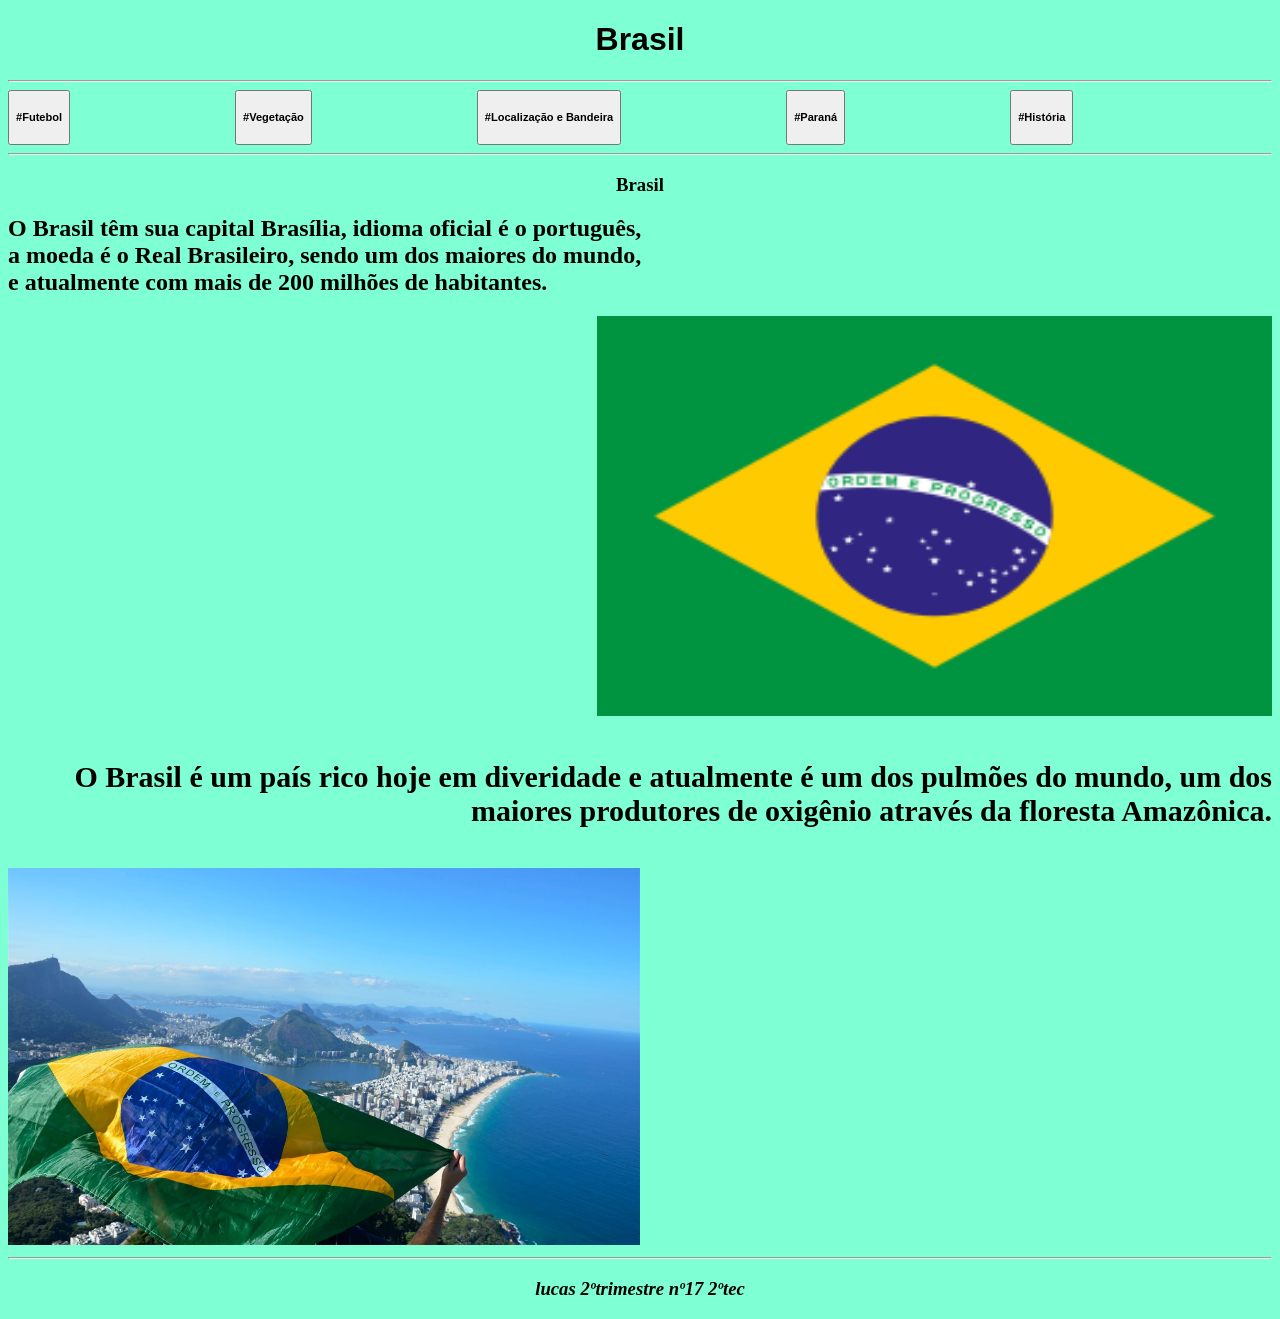
<file: index.html>
<!DOCTYPE html>
<html lang="ptbr">
<head>
    <meta charset="UTF-8">
    <meta name="viewport" content="width=device-width, initial-scale=1.0">
    <title>index.html</title>
    <link rel="stylesheet" href="style.css">
</head>
<body>


    <strong><h1>Brasil</h1></strong>
<hr>

<nav class="menu">
<a href="futebol.html"><button><h5>#Futebol</h5></button></a>
<a href="vegetação.html"><button><h5>#Vegetação</h5></button></a>
<a href="bandeira.html"><button><h5>#Localização e Bandeira</h5></button></a>
 <a href="paraná.html"><button><h5>#Paraná</h5></button></a>
 <a href="historia.html"><button><h5>#História</h5></body></button></a>
 </nav>
 
<hr>

<strong><h3>Brasil</h3></strong>
<h2>O Brasil têm sua capital Brasília,  idioma oficial é o português,<br> a moeda é o Real Brasileiro, sendo um dos maiores do mundo,<br> e atualmente com mais de 200 milhões de habitantes.</h2>
<div><img src="imgaem/Flag_of_Brazil.svg.webp" style="width: 675px; height: 400px; " alt="img1"></div>  
<h4>O Brasil é um país rico hoje em diveridade e atualmente é um dos pulmões do mundo, um dos maiores produtores de oxigênio através da floresta Amazônica.</h4>
<footer><img src="imgaem/default.jpg" style="width: 50%;" alt="img2"></footer> 
<hr>
<i><h3>lucas 2ºtrimestre nº17 2ºtec</h3></i>
</body>

</html>
</file>
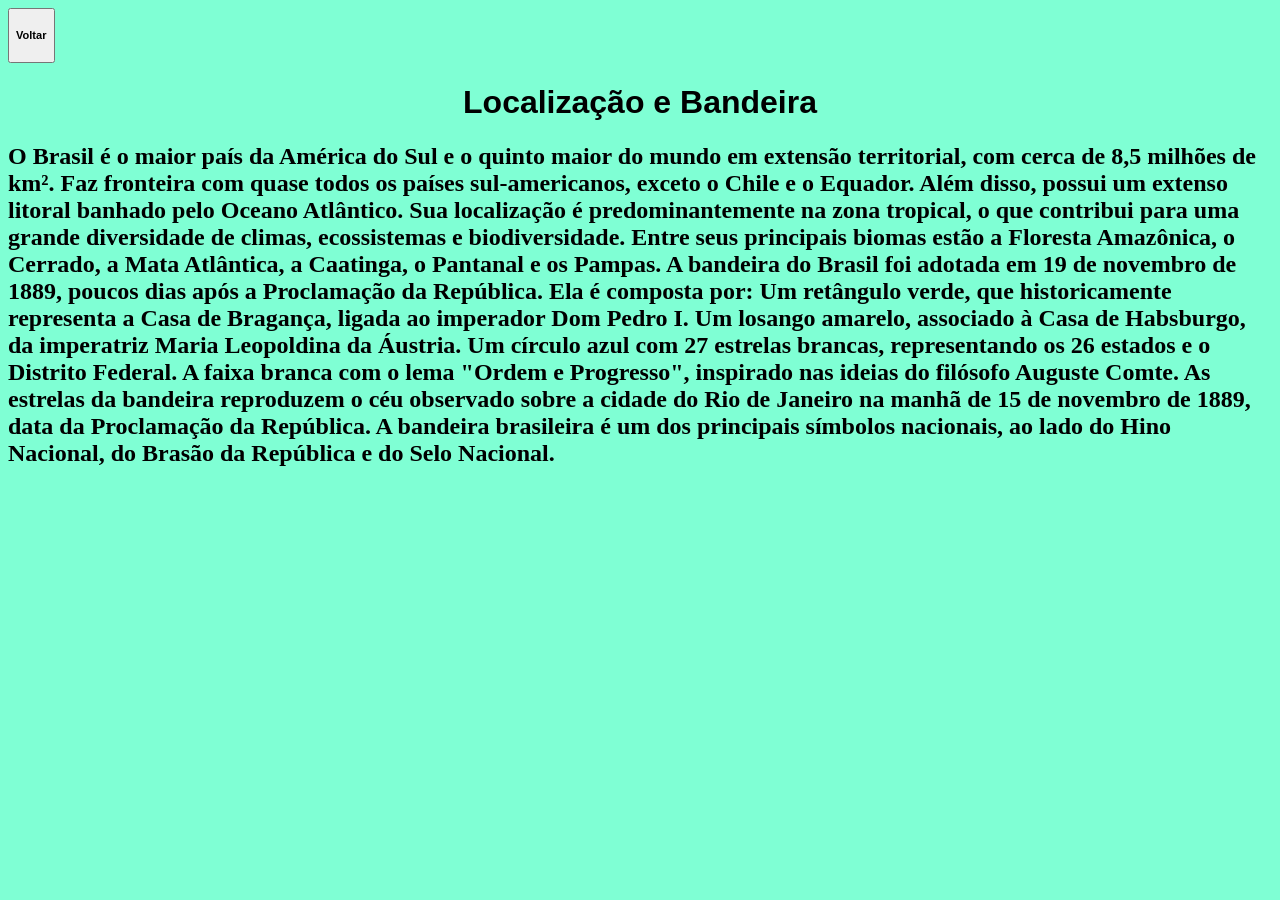
<file: bandeira.html>
<!DOCTYPE html>
<html lang="pt-br">
<head>
    <meta charset="UTF-8">
    <meta name="viewport" content="width=device-width, initial-scale=1.0">
    <title>Localização e Bandeira</title>
    <link rel="stylesheet" href="style.css">
</head>
<body>

<nav class="Voltar">

<a href="https://lucascabral-sys.github.io/trabaiio/"><button><h5>Voltar</h5></button></a>
</nav>
<h1>Localização e Bandeira</h1>
<h2>
O Brasil é o maior país da América do Sul e o quinto maior do mundo em extensão territorial, com cerca de 8,5 milhões de km². Faz fronteira com quase todos os países sul-americanos, exceto o Chile e o Equador. Além disso, possui um extenso litoral banhado pelo Oceano Atlântico.

Sua localização é predominantemente na zona tropical, o que contribui para uma grande diversidade de climas, ecossistemas e biodiversidade. Entre seus principais biomas estão a Floresta Amazônica, o Cerrado, a Mata Atlântica, a Caatinga, o Pantanal e os Pampas.

A bandeira do Brasil foi adotada em 19 de novembro de 1889, poucos dias após a Proclamação da República. Ela é composta por:

Um retângulo verde, que historicamente representa a Casa de Bragança, ligada ao imperador Dom Pedro I.
Um losango amarelo, associado à Casa de Habsburgo, da imperatriz Maria Leopoldina da Áustria.
Um círculo azul com 27 estrelas brancas, representando os 26 estados e o Distrito Federal.
A faixa branca com o lema "Ordem e Progresso", inspirado nas ideias do filósofo Auguste Comte.

As estrelas da bandeira reproduzem o céu observado sobre a cidade do Rio de Janeiro na manhã de 15 de novembro de 1889, data da Proclamação da República.

A bandeira brasileira é um dos principais símbolos nacionais, ao lado do Hino Nacional, do Brasão da República e do Selo Nacional.
</h2>
    
</body>
</html>
</file>
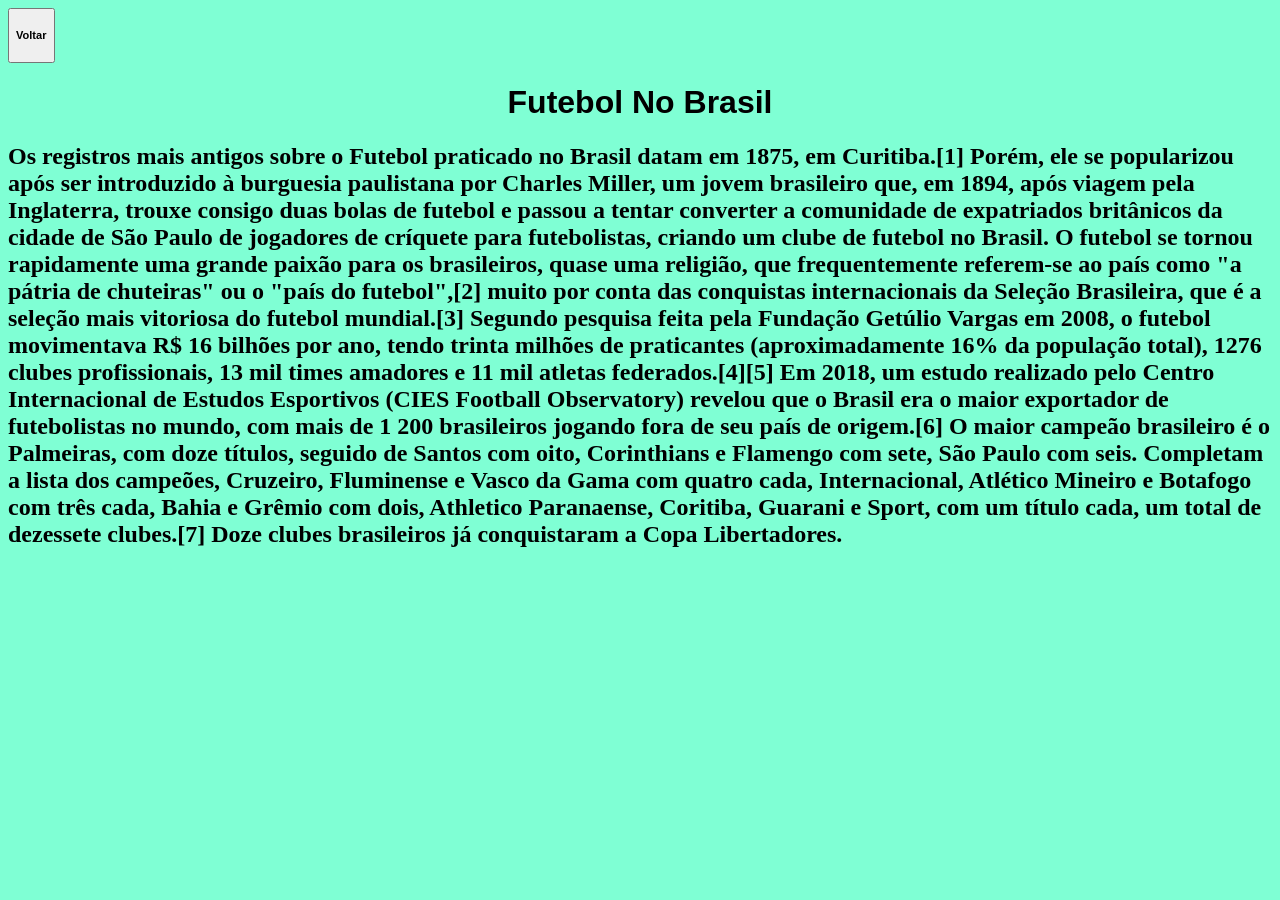
<file: futebol.html>
<!DOCTYPE html>
<html lang="pt-br">
<head>
    <meta charset="UTF-8">
    <meta name="viewport" content="width=device-width, initial-scale=1.0">
    <title>Futebol no Brasil</title>
    <link rel="stylesheet" href="style.css">
</head>
<body>
    


<nav class="Voltar">

<a href="https://lucascabral-sys.github.io/trabaiio/"><button><h5>Voltar</h5></button></a>
</nav>
<h1>Futebol No Brasil</h1>
<h2>Os registros mais antigos sobre o Futebol praticado no Brasil datam em 1875, em Curitiba.[1] Porém, ele se popularizou após ser introduzido à burguesia paulistana por Charles Miller, um jovem brasileiro que, em 1894, após viagem pela Inglaterra, trouxe consigo duas bolas de futebol e passou a tentar converter a comunidade de expatriados britânicos da cidade de São Paulo de jogadores de críquete para futebolistas, criando um clube de futebol no Brasil. O futebol se tornou rapidamente uma grande paixão para os brasileiros, quase uma religião, que frequentemente referem-se ao país como "a pátria de chuteiras" ou o "país do futebol",[2] muito por conta das conquistas internacionais da Seleção Brasileira, que é a seleção mais vitoriosa do futebol mundial.[3]

Segundo pesquisa feita pela Fundação Getúlio Vargas em 2008, o futebol movimentava R$ 16 bilhões por ano, tendo trinta milhões de praticantes (aproximadamente 16% da população total), 1276 clubes profissionais, 13 mil times amadores e 11 mil atletas federados.[4][5] Em 2018, um estudo realizado pelo Centro Internacional de Estudos Esportivos (CIES Football Observatory) revelou que o Brasil era o maior exportador de futebolistas no mundo, com mais de 1 200 brasileiros jogando fora de seu país de origem.[6]

O maior campeão brasileiro é o Palmeiras, com doze títulos, seguido de Santos com oito, Corinthians e Flamengo com sete, São Paulo com seis. Completam a lista dos campeões, Cruzeiro, Fluminense e Vasco da Gama com quatro cada, Internacional, Atlético Mineiro e Botafogo com três cada, Bahia e Grêmio com dois, Athletico Paranaense, Coritiba, Guarani e Sport, com um título cada, um total de dezessete clubes.[7]

Doze clubes brasileiros já conquistaram a Copa Libertadores.</h2>




</body>
</html>
</file>
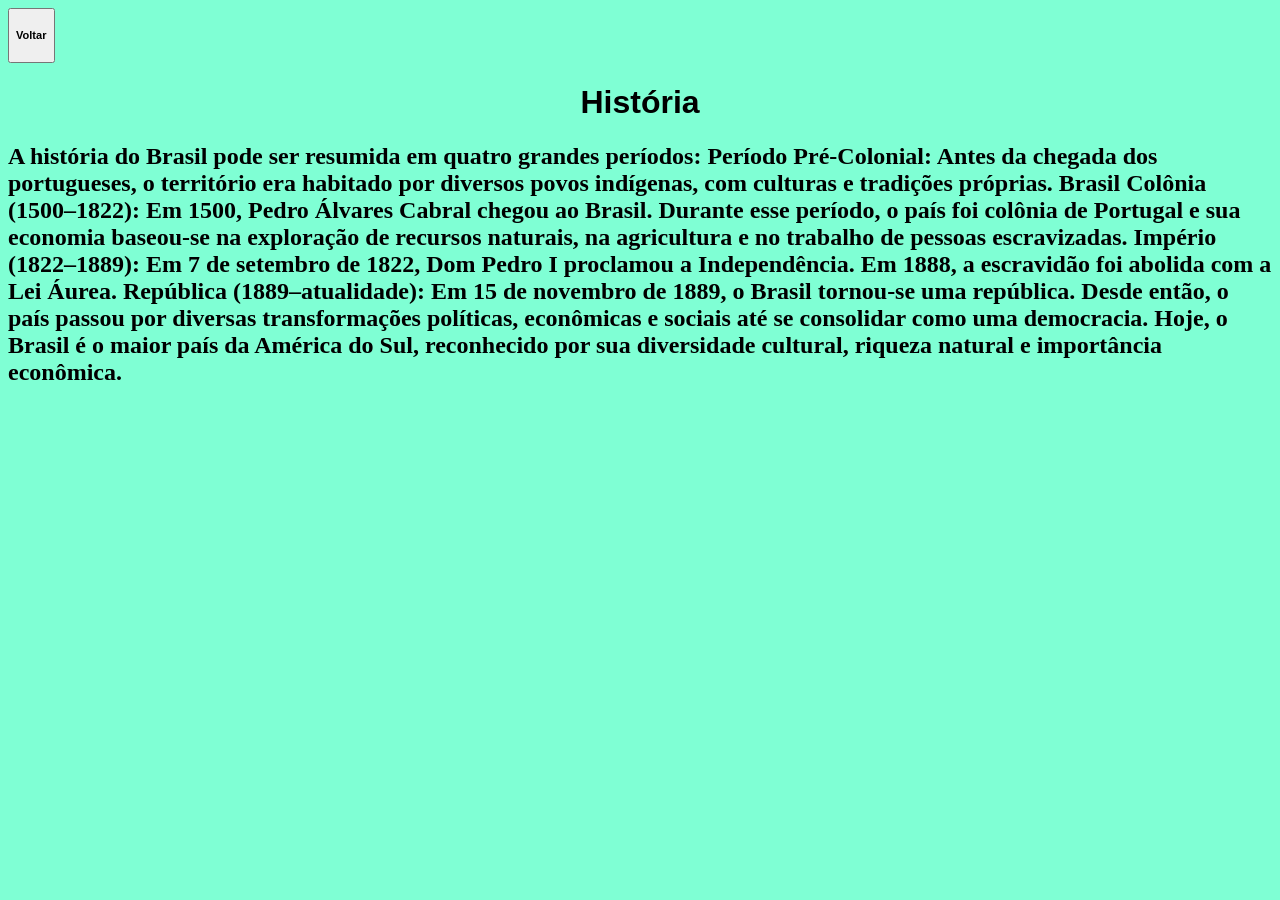
<file: historia.html>
<!DOCTYPE html>
<html lang="pt-br">
<head>
    <meta charset="UTF-8">
    <meta name="viewport" content="width=device-width, initial-scale=1.0">
    <title>História</title>
    <link rel="stylesheet" href="style.css">
</head>
<body>
    


<nav class="Voltar">

<a href="https://lucascabral-sys.github.io/trabaiio/"><button><h5>Voltar</h5></button></a>
</nav>
<h1>História</h1>
<h2>
  A história do Brasil pode ser resumida em quatro grandes períodos:

Período Pré-Colonial: Antes da chegada dos portugueses, o território era habitado por diversos povos indígenas, com culturas e tradições próprias.
Brasil Colônia (1500–1822): Em 1500, Pedro Álvares Cabral chegou ao Brasil. Durante esse período, o país foi colônia de Portugal e sua economia baseou-se na exploração de recursos naturais, na agricultura e no trabalho de pessoas escravizadas.
Império (1822–1889): Em 7 de setembro de 1822, Dom Pedro I proclamou a Independência. Em 1888, a escravidão foi abolida com a Lei Áurea.
República (1889–atualidade): Em 15 de novembro de 1889, o Brasil tornou-se uma república. Desde então, o país passou por diversas transformações políticas, econômicas e sociais até se consolidar como uma democracia.

Hoje, o Brasil é o maior país da América do Sul, reconhecido por sua diversidade cultural, riqueza natural e importância econômica.
</h2>




</body>
</html>
</file>
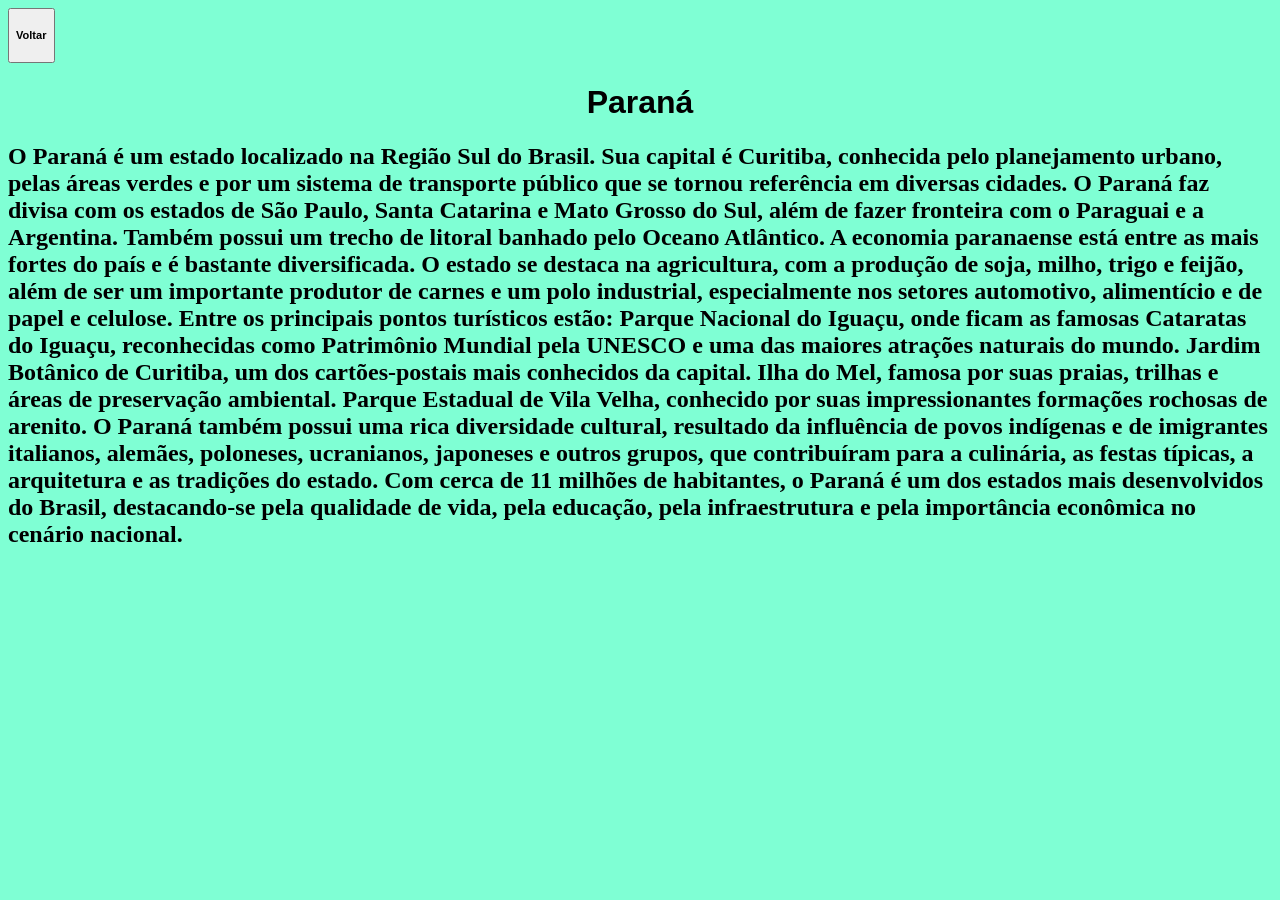
<file: paraná.html>
<!DOCTYPE html>
<html lang="pt-br">
<head>
    <meta charset="UTF-8">
    <meta name="viewport" content="width=device-width, initial-scale=1.0">
    <title>Paraná</title>
    <link rel="stylesheet" href="style.css">
</head>
<body>
    


<nav class="Voltar">

<a href="https://lucascabral-sys.github.io/trabaiio/"><button><h5>Voltar</h5></button></a>
</nav>
<h1>Paraná</h1>
<h2>
    O Paraná é um estado localizado na Região Sul do Brasil. Sua capital é Curitiba, conhecida pelo planejamento urbano, pelas áreas verdes e por um sistema de transporte público que se tornou referência em diversas cidades.

O Paraná faz divisa com os estados de São Paulo, Santa Catarina e Mato Grosso do Sul, além de fazer fronteira com o Paraguai e a Argentina. Também possui um trecho de litoral banhado pelo Oceano Atlântico.

A economia paranaense está entre as mais fortes do país e é bastante diversificada. O estado se destaca na agricultura, com a produção de soja, milho, trigo e feijão, além de ser um importante produtor de carnes e um polo industrial, especialmente nos setores automotivo, alimentício e de papel e celulose.

Entre os principais pontos turísticos estão:

Parque Nacional do Iguaçu, onde ficam as famosas Cataratas do Iguaçu, reconhecidas como Patrimônio Mundial pela UNESCO e uma das maiores atrações naturais do mundo.
Jardim Botânico de Curitiba, um dos cartões-postais mais conhecidos da capital.
Ilha do Mel, famosa por suas praias, trilhas e áreas de preservação ambiental.
Parque Estadual de Vila Velha, conhecido por suas impressionantes formações rochosas de arenito.

O Paraná também possui uma rica diversidade cultural, resultado da influência de povos indígenas e de imigrantes italianos, alemães, poloneses, ucranianos, japoneses e outros grupos, que contribuíram para a culinária, as festas típicas, a arquitetura e as tradições do estado.

Com cerca de 11 milhões de habitantes, o Paraná é um dos estados mais desenvolvidos do Brasil, destacando-se pela qualidade de vida, pela educação, pela infraestrutura e pela importância econômica no cenário nacional.
</h2>




</body>
</html>
</file>
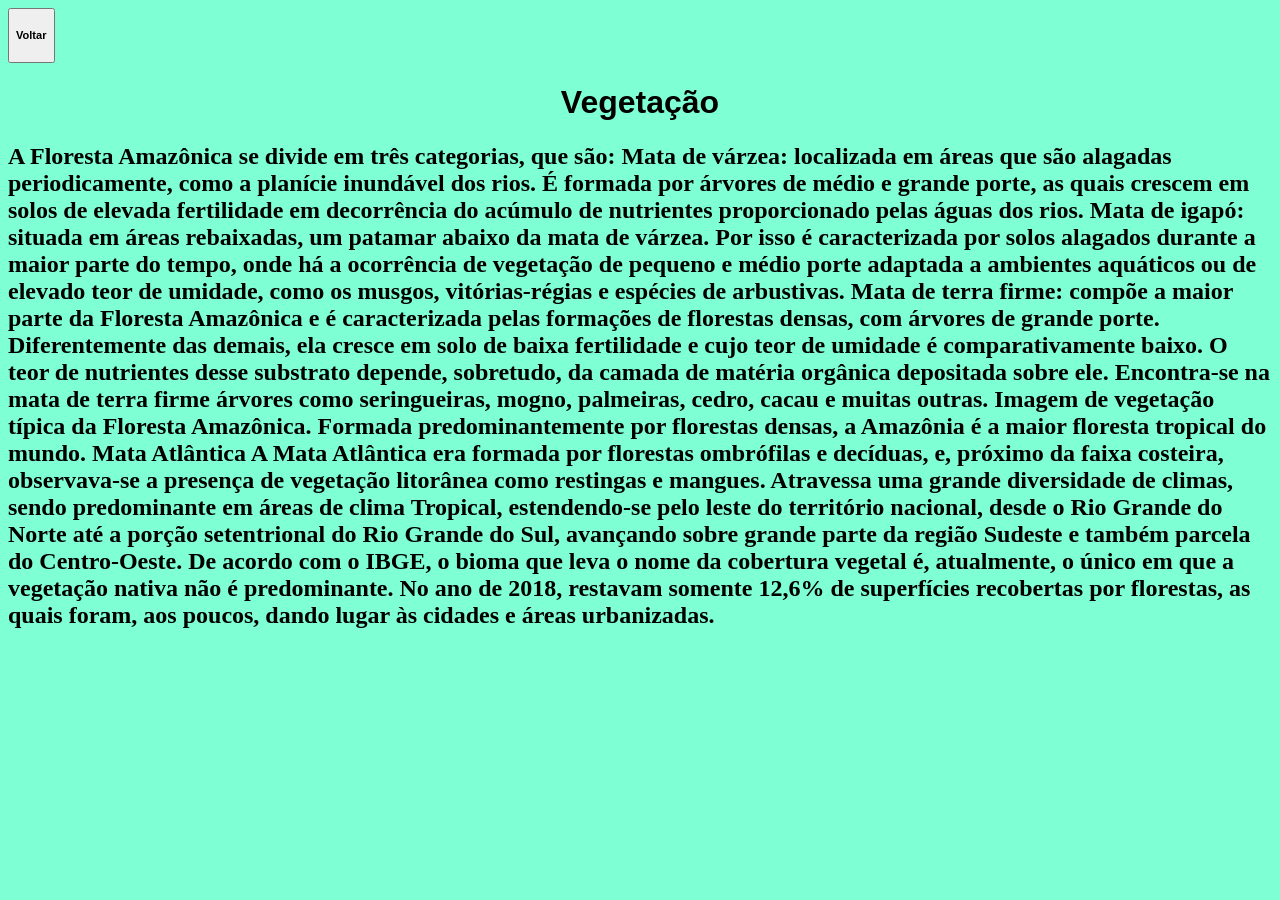
<file: vegetação.html>
<!DOCTYPE html>
<html lang="pt-br">
<head>
    <meta charset="UTF-8">
    <meta name="viewport" content="width=device-width, initial-scale=1.0">
    <title>Vegetação</title>
    <link rel="stylesheet" href="style.css">
</head>
<body>

<nav class="Voltar">

<a href="https://lucascabral-sys.github.io/trabaiio/"><button><h5>Voltar</h5></button></a>
</nav>
<h1>Vegetação</h1>
<h2>
A Floresta Amazônica se divide em três categorias, que são:

Mata de várzea: localizada em áreas que são alagadas periodicamente, como a planície inundável dos rios. É formada por árvores de médio e grande porte, as quais crescem em solos de elevada fertilidade em decorrência do acúmulo de nutrientes proporcionado pelas águas dos rios.
Mata de igapó: situada em áreas rebaixadas, um patamar abaixo da mata de várzea. Por isso é caracterizada por solos alagados durante a maior parte do tempo, onde há a ocorrência de vegetação de pequeno e médio porte adaptada a ambientes aquáticos ou de elevado teor de umidade, como os musgos, vitórias-régias e espécies de arbustivas.
Mata de terra firme: compõe a maior parte da Floresta Amazônica e é caracterizada pelas formações de florestas densas, com árvores de grande porte. Diferentemente das demais, ela cresce em solo de baixa fertilidade e cujo teor de umidade é comparativamente baixo. O teor de nutrientes desse substrato depende, sobretudo, da camada de matéria orgânica depositada sobre ele. Encontra-se na mata de terra firme árvores como seringueiras, mogno, palmeiras, cedro, cacau e muitas outras.
Imagem de vegetação típica da Floresta Amazônica.
Formada predominantemente por florestas densas, a Amazônia é a maior floresta tropical do mundo.
Mata Atlântica
A Mata Atlântica era formada por florestas ombrófilas e decíduas, e, próximo da faixa costeira, observava-se a presença de vegetação litorânea como restingas e mangues. Atravessa uma grande diversidade de climas, sendo predominante em áreas de clima Tropical, estendendo-se pelo leste do território nacional, desde o Rio Grande do Norte até a porção setentrional do Rio Grande do Sul, avançando sobre grande parte da região Sudeste e também parcela do Centro-Oeste.

De acordo com o IBGE, o bioma que leva o nome da cobertura vegetal é, atualmente, o único em que a vegetação nativa não é predominante. No ano de 2018, restavam somente 12,6% de superfícies recobertas por florestas, as quais foram, aos poucos, dando lugar às cidades e áreas urbanizadas.

</h2>
    
</body>
</html>
</file>
<file: style.css>
body {
    background-color: aquamarine
}
h1{
    text-align: center;
    font-family:'Franklin Gothic Medium', 'Arial Narrow', Arial, sans-serif
}
h5{
    text-align: justify;
}
h3{
    text-align: center;
}
h2{
    text-align: left;
}
h4{
    text-align: right;
    font-size: 30px;
}
div{
    text-align: right;
}
footer{
    text-align: left;
}
.menu {
  display: flex;       
  gap: 165px;           
  flex-wrap: wrap;     
}
</file>
